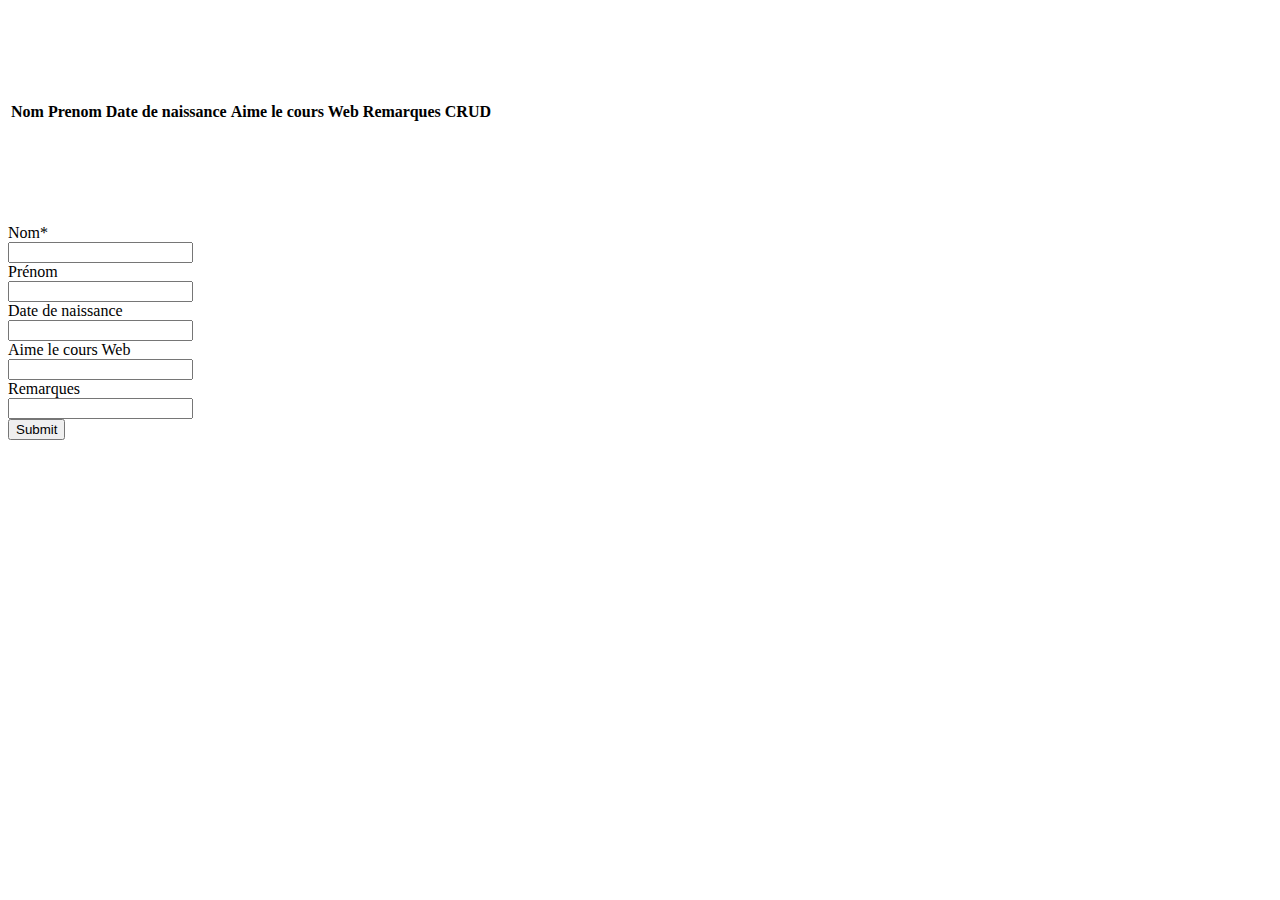
<file: TP5/exo1/jscrud.html>
<!doctype html>
<html lang="fr">
<head>
    <meta charset='utf-8'>
    <meta name="viewport" content="width=device-width, initial-scale=1, shrink-to-fit=no">
    <script src="https://code.jquery.com/jquery-3.4.1.min.js" crossorigin="anonymous"></script>
    <title>tabletest</title>
    <style>
        body { margin-top: 5em; }
        .table {
            margin-top: 100px;
            margin-bottom: 100px;
        }
    </style>
</head>
<body>
    <table class="table">
        <thead>
            <tr>
                <th scope="col">Nom</th>
                <th scope="col">Prenom</th>
                <th scope="col">Date de naissance</th>
                <th scope="col">Aime le cours Web</th>
                <th scope="col">Remarques</th>
                <th scope="col">CRUD</th>
            </tr>
        </thead>
        <tbody id="studentsTableBody">
        </tbody>
    </table>
    <form id="addStudentForm">
        <div class="form-group row">
            <label for="inputNom" class="col-sm-2 col-form-label">Nom*</label>
            <div class="col-sm-3">
                <input type="text" class="form-control" id="inputNom">
            </div>
        </div>
        <div class="form-group row">
            <label for="inputPrenom" class="col-sm-2 col-form-label">Prénom</label>
            <div class="col-sm-3">
                <input type="text" class="form-control" id="inputPrenom">
            </div>
        </div>
        <div class="form-group row">
            <label for="inputDate" class="col-sm-2 col-form-label">Date de naissance</label>
            <div class="col-sm-3">
                <input type="text" class="form-control" id="inputDate">
            </div>
        </div>
        <div class="form-group row">
            <label for="inputWeb" class="col-sm-2 col-form-label">Aime le cours Web</label>
            <div class="col-sm-3">
                <input type="text" class="form-control" id="inputWeb">
            </div>
        </div>
        <div class="form-group row">
            <label for="inputRemarques" class="col-sm-2 col-form-label">Remarques</label>
            <div class="col-sm-3">
                <input type="text" class="form-control" id="inputRemarques">
            </div>
        </div>
        <div class="form-group row">
            <span class="col-sm-2"></span>
            <div class="col-sm-2">
                <button type="submit" class="btn btn-primary form-control">Submit</button>
            </div>
        </div>
    </form>
    <script>
        $(document).ready(function() {
            $("#addStudentForm").submit(function(event) {
                event.preventDefault();
                let nom = $("#inputNom").val();
                let prenom = $("#inputPrenom").val();
                let date = $("#inputDate").val();
                let web = $("#inputWeb").val();
                let remarques = $("#inputRemarques").val();
                if (nom.trim() !== "") {
                $("#studentsTableBody").append(
                    `<tr>
                        <td>${nom}</td>
                        <td>${prenom}</td>
                        <td>${date}</td>
                        <td>${web}</td>
                        <td>${remarques}</td>
                        <td> 
                            <button class="edit-btn" data-nom="${nom}" data-prenom="${prenom}" data-date="${date}" data-web="${web}" data-remarques="${remarques}">Edit</button>
                            <button class="delete-btn" data-nom="${nom}">Delete</button>
                        </td>
                    </tr>`
                );
                $("#inputNom").val("");
                $("#inputPrenom").val("");
                $("#inputDate").val("");
                $("#inputWeb").val("");
                $("#inputRemarques").val("");
                }
            });
        });
    </script>
</body>
</html>
</file>
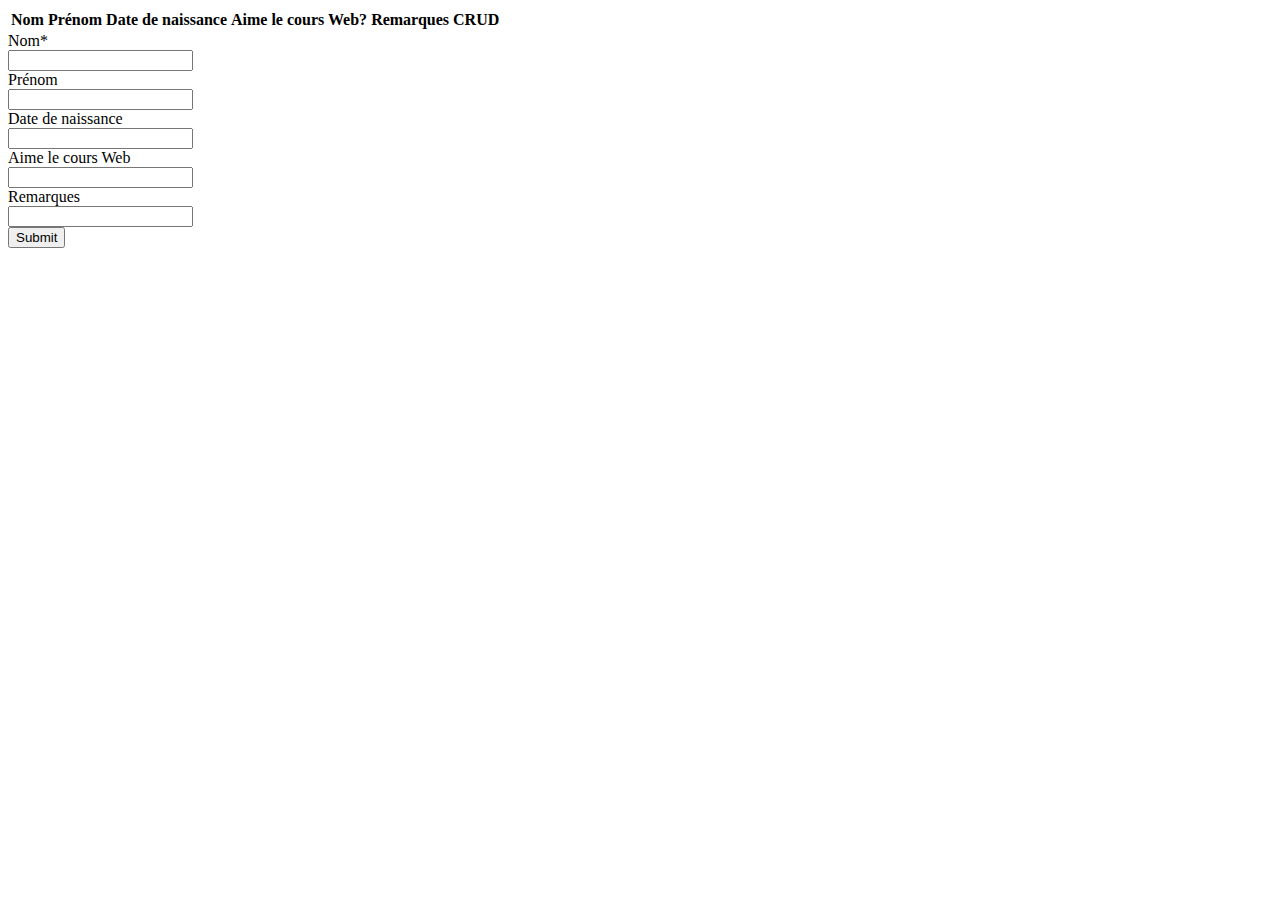
<file: TP5/exo2/jscrud.html>
<!DOCTYPE html>
<html lang="fr">
<head>
    <meta charset="utf-8">
    <meta name="viewport" content="width=device-width, initial-scale=1, shrink-to-fit=no">
    <link rel="stylesheet" type="text/css" href="https://cdn.datatables.net/1.10.25/css/jquery.dataTables.min.css">
    <script type="text/javascript" charset="utf8" src="https://code.jquery.com/jquery-3.4.1.min.js"></script>
    <script type="text/javascript" charset="utf8" src="https://cdn.datatables.net/1.10.25/js/jquery.dataTables.min.js"></script>
    <title>tabletest</title>
</head>
<body>
    <table id="usersTable" class="display">
        <thead>
            <tr>
                <th>Nom</th>
                <th>Prénom</th>
                <th>Date de naissance</th>
                <th>Aime le cours Web?</th>
                <th>Remarques</th>
                <th>CRUD</th>
            </tr>
        </thead>
    </table>

    <form id="addStudentForm">
        <div class="form-group row">
            <label for="inputNom" class="col-sm-2 col-form-label">Nom*</label>
            <div class="col-sm-3">
                <input type="text" class="form-control" id="inputNom">
            </div>
        </div>
        <div class="form-group row">
            <label for="inputPrenom" class="col-sm-2 col-form-label">Prénom</label>
            <div class="col-sm-3">
                <input type="text" class="form-control" id="inputPrenom">
            </div>
        </div>
        <div class="form-group row">
            <label for="inputDate" class="col-sm-2 col-form-label">Date de naissance</label>
            <div class="col-sm-3">
                <input type="text" class="form-control" id="inputDate">
            </div>
        </div>
        <div class="form-group row">
            <label for="inputWeb" class="col-sm-2 col-form-label">Aime le cours Web</label>
            <div class="col-sm-3">
                <input type="text" class="form-control" id="inputWeb">
            </div>
        </div>
        <div class="form-group row">
            <label for="inputRemarques" class="col-sm-2 col-form-label">Remarques</label>
            <div class="col-sm-3">
                <input type="text" class="form-control" id="inputRemarques">
            </div>
        </div>
        <div class="form-group row">
            <span class="col-sm-2"></span>
            <div class="col-sm-2">
                <button type="submit" class="btn btn-primary form-control">Submit</button>
            </div>
        </div>
    </form>

    <script>
        $(document).ready(function() {
            var dataTable = $('#usersTable').DataTable({
                "ajax": {
                    "url": "http://localhost/IDAW/TP4/exo5/users.php",
                    "dataSrc": ""
                },
                "columns": [
                    { "data": "nom" },
                    { "data": "prenom" },
                    { "data": "date" },
                    { "data": "web" },
                    { "data": "remarques" },
                    {
                        "data": null,
                        "render": function(data, type, row) {
                            return `
                                <td>${nom}</td>
                                <td>${prenom}</td>
                                <td>${date}</td>
                                <td>${web}</td>
                                <td>${remarques}</td>
                                <button class="edit-btn" data-id="${data.id}" data-nom="${data.nom}" data-prenom="${data.prenom}">Edit</button>
                                <button class="delete-btn" data-id="${data.id}" data-nom="${data.nom}">Delete</button>
                            `;
                        }
                    }
                ]
            });

            $('#addUserForm').submit(function(event) {
                event.preventDefault();
                var formData = $(this).serialize();
                $.ajax({
                    url: "http://localhost/IDAW/TP4/exo5/users.php",
                    type: "POST",
                    data: formData,
                    success: function(data) {
                        dataTable.ajax.reload();
                        $('#addUserForm')[0].reset();
                    },
                    error: function(error) {
                        alert("Une erreur s'est produite : " + error.statusText);
                    }
                });
            });

            $('#usersTable').on('click', '.edit-btn', function() {
                var userId = $(this).data('id');
                var nom = $(this).data('nom');
                var prenom = $(this).data('prenom');

                alert(`Éditer l'utilisateur ${nom} ${prenom} (ID: ${userId})`);
            });

            $('#usersTable').on('click', '.delete-btn', function() {
                var userId = $(this).data('id');
                var nom = $(this).data('nom');
                var confirmation = confirm(`Êtes-vous sûr de vouloir supprimer ${nom} (ID: ${userId}) ?`);
                if (confirmation) {
                    alert(`Supprimer l'utilisateur ${nom} (ID: ${userId})`);
                }
            });
        });
    </script>
</body>
</html>
</file>
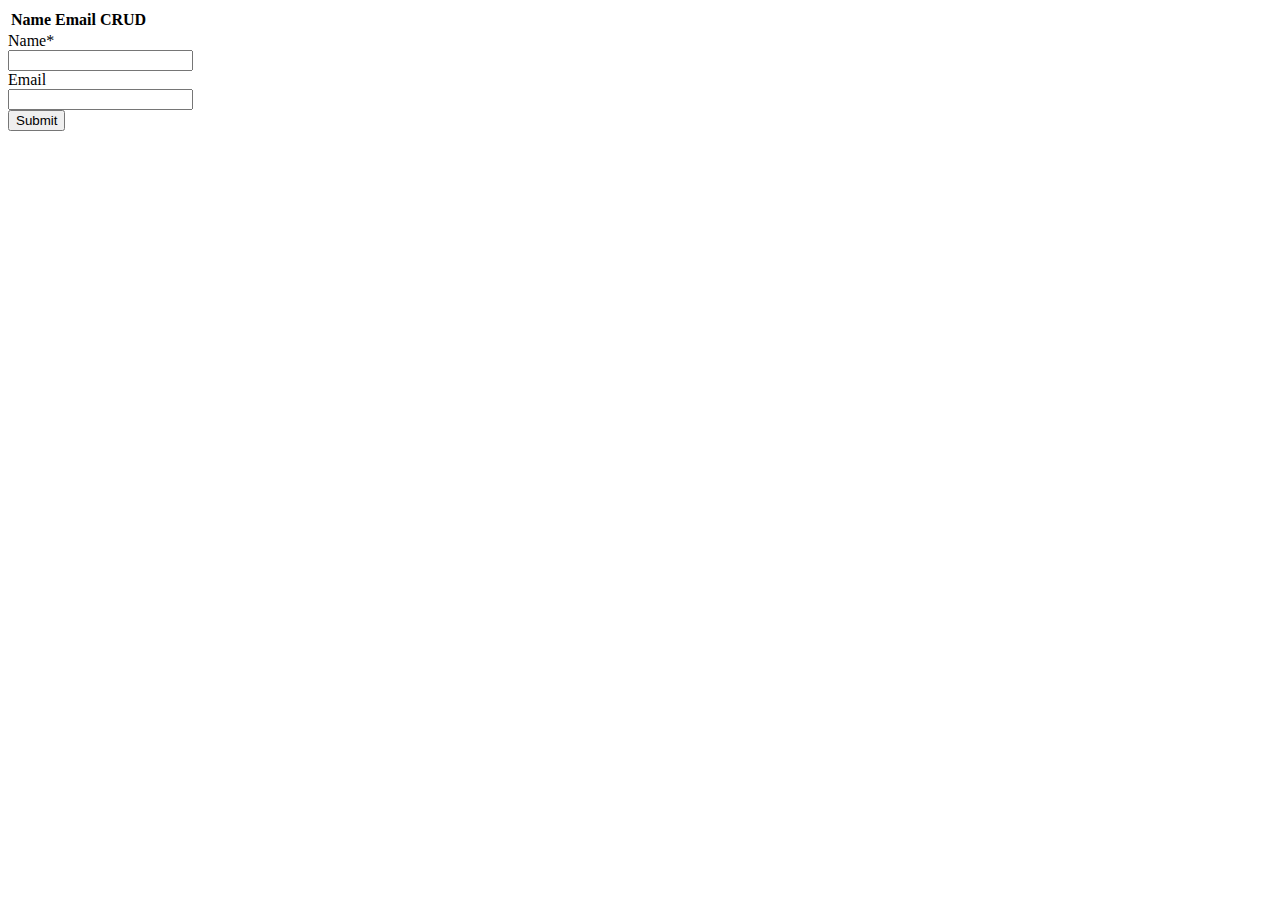
<file: TP5/exo2/jscrudnameemail.html>
<!DOCTYPE html>
<html lang="fr">
<head>
    <meta charset="utf-8">
    <meta name="viewport" content="width=device-width, initial-scale=1, shrink-to-fit=no">
    <link rel="stylesheet" type="text/css" href="https:////cdn.datatables.net/1.13.6/css/jquery.dataTables.min.css">
    <script type="text/javascript" charset="utf8" src="https://code.jquery.com/jquery-3.4.1.min.js"></script>
    <script type="text/javascript" charset="utf8" src="https://cdn.datatables.net/1.13.6/js/jquery.dataTables.min.js"></script>
    <title>tabletest</title>
</head>
<body>
    <table id="usersTable" class="display">
        <thead>
            <tr>
                <th>Name</th>
                <th>Email</th>
                <th>CRUD</th>
            </tr>
        </thead>
    </table>

    <form id="addStudentForm">
        <div class="form-group row">
            <label for="inputName" class="col-sm-2 col-form-label">Name*</label>
            <div class="col-sm-3">
                <input type="text" class="form-control" id="inputName">
            </div>
        </div>
        <div class="form-group row">
            <label for="inputEmail" class="col-sm-2 col-form-label">Email</label>
            <div class="col-sm-3">
                <input type="text" class="form-control" id="inputEmail">
            </div>
        </div>
        <div class="form-group row">
            <span class="col-sm-2"></span>
            <div class="col-sm-2">
                <button type="submit" class="btn btn-primary form-control">Submit</button>
            </div>
        </div>
    </form>

    <script>
        $(document).ready(function() {
            var dataTable = $('#usersTable').DataTable({
                "ajax": {
                    "url": "http://localhost/IDAW/TP4/exo5/users.php",
                    "dataSrc": ""
                },
                "columns": [
                    { "data": "name" },
                    { "data": "email" },
                    {
                        "data": null,
                        "render": function(data, type, row) {
                            return `
                                <button class="edit-btn" data-id="${data.id}" data-name="${data.name}" data-email="${data.email}">Edit</button>
                                <button class="delete-btn" data-id="${data.id}" data-name="${data.name}">Delete</button>
                            `;
                        }
                    }
                ]
            });

            $('#addUserForm').submit(function(event) {
                event.preventDefault();
                var formData = $(this).serialize();
                $.ajax({
                    url: "http://localhost/IDAW/TP4/exo5/users.php",
                    type: "POST",
                    data: JSON.stringify({ id: userId }),
                        contentType: "application/json",
                    success: function(data) {
                        dataTable.ajax.reload();
                        $('#addUserForm')[0].reset();
                    },
                    error: function(error) {
                        alert("Une erreur s'est produite : " + error.statusText);
                    }
                });
            });

            $('#usersTable').on('click', '.edit-btn', function() {
                var userId = $(this).data('id');
                var name = $(this).data('name');
                var email = $(this).data('email');
                alert(`Éditer l'utilisateur ${name} ${email} (ID: ${userId})`);
                var editForm = `
                <form id="editUserForm">
                    <input type="text" id="editName" value="${name}">
                    <input type="text" id="editEmail" value="${email}">
                    <button type="submit" data-id="${userId}" class="save-btn">Save</button>
                </form>
    `           ;

                var row = $(this).closest('tr');
                row.html(editForm);
    
                $(document).on ('submit', '#editUserForm', function(event) {
                    event.preventDefault();
                    var editedName = $('#editName').val();
                    var editedEmail = $('#editEmail').val();
                    var userId = $(this).find('.save-btn').data('id');
                    var userData = {
                        id: userId,
                        name: editedName,
                        email: editedEmail
                    };
                    $.ajax({
                        url: "http://localhost/IDAW/TP4/exo5/users.php",
                        type: "PUT",
                        data: JSON.stringify(userData),
                        contentType: "application/json",
                        success: function(response) {
                            console.log("Mise à jour réussie");
                            var row = $(this).closest('tr');
                            row.html(`
                                <td>${editedName}</td>
                                <td>${editedEmail}</td>
                                <td>
                                    <button class="edit-btn" data-id="${userId}" data-name="${editedName}" data-email="${editedEmail}">Edit</button>
                                    <button class="delete-btn" data-id="${userId}" data-name="${editedName}">Delete</button>
                                </td>
                            `);
                        },
                        error: function(error) {
                            console.error("Erreur de mise à jour : " + error.statusText);
                        }
                    });
                });
            });

            $('#usersTable').on('click', '.delete-btn', function() {
                var userId = $(this).data('id');
                var name = $(this).data('name');
                var confirmation = confirm(`Êtes-vous sûr de vouloir supprimer ${name} (ID: ${userId}) ?`);
                if (confirmation) {
                    $.ajax({
                        url: "http://localhost/IDAW/TP4/exo5/users.php",
                        type: "DELETE",
                        data: JSON.stringify({ id: userId }),
                        contentType: "application/json",
                        success: function(response) {
                            dataTable.ajax.reload();
                        },
                        error: function(error) {
                            console.error("Erreur de suppression : " + error.statusText);
                        }
                    });
                }
            });
        });
    </script>
</body>
</html>
</file>
